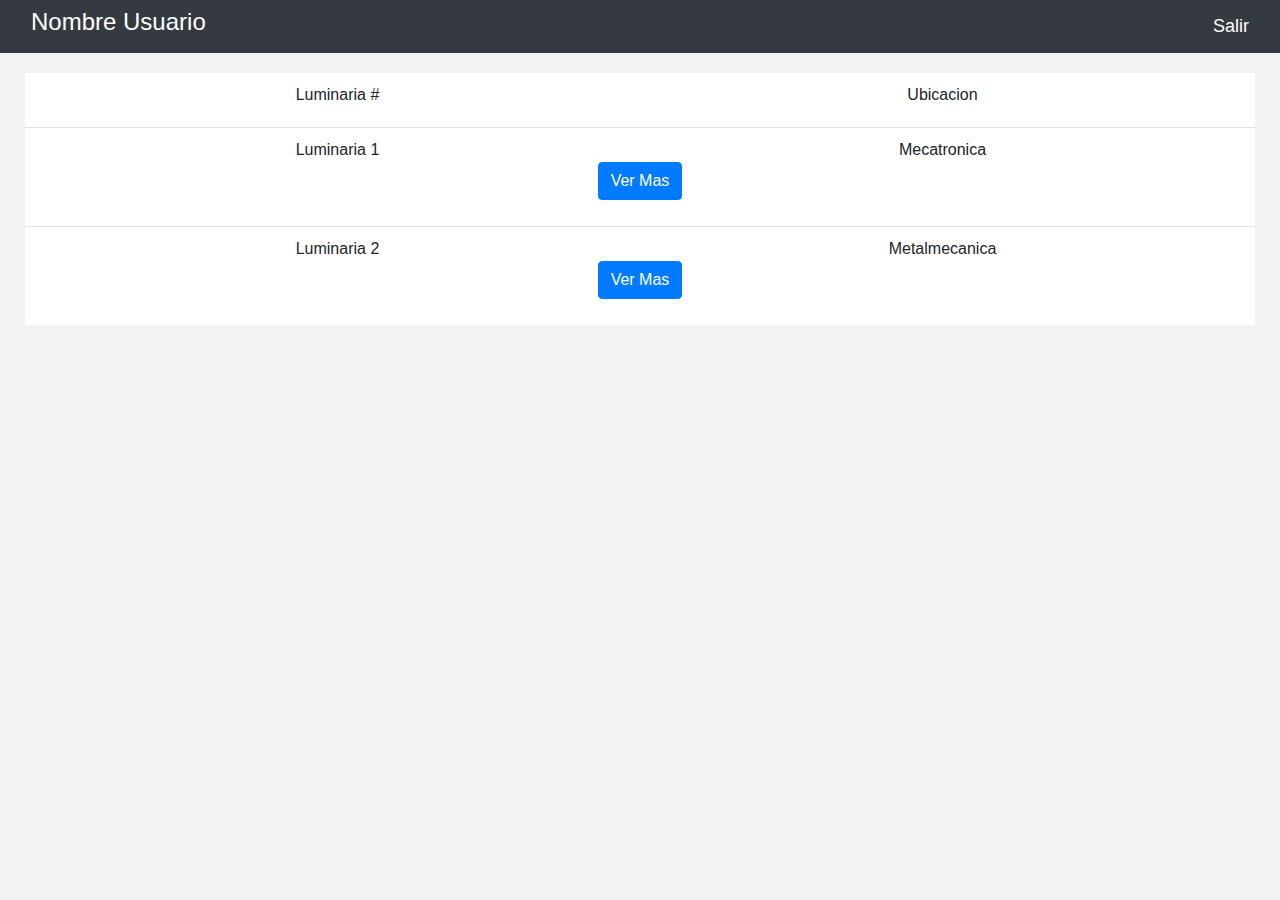
<file: index.html>
<!DOCTYPE html>
<html lang="es">

<head>
    <meta charset="UTF-8">
    <meta name="viewport" content="width=device-width, initial-scale=1.0, shrink-to-fit=no">
    <!-- Bootstrap -->
    <link rel="stylesheet" href="css/bootstrap/bootstrap.min.css">
    <!-- --------- -->
    <link rel="stylesheet" href="css/estilos.css">
    <script src="js/Chart.min.js"></script>
    <title>Proyecto</title>
</head>

<body>
    <div class="container-fluid">
        <nav class="row navbar navbar-dark bg-dark justify-content-between">
            <div class="col-12 col-sm-6">
                <h4>Nombre Usuario</h4>
            </div>
            <div class="col-12 d-sm-none">
                <a href="#">Salir</a>
            </div>
            <div class="col-12 col-sm-6 d-none d-sm-block">
                <a class="salir" href="#">Salir</a>
            </div>
        </nav>

        <section class="row">
            <div class="col">Luminaria #</div>
            <div class="col">Ubicacion</div>
        </section>

        <section class="row border-top">
            <div class="col-6">Luminaria 1</div>
            <div class="col-6">Mecatronica</div>
            <div class="col-12">
                <!-- Mostrar - Ocultar INFORMACION -->
                <p>
                    <button class="btn btn-primary" type="button" data-toggle="collapse" data-target="#datos"
                        aria-expanded="false" aria-controls="datos">
                        Ver Mas
                    </button>
                </p>
                <div class="collapse" id="datos">
                    <div class="card card-body">
                        <section class="row">
                            <div class="col">
                                <h3>Variables</h3>
                                <div class="row">
                                    <div class="col">
                                        <div class="table-responsive sm">
                                            <table class="table">
                                                <thead>
                                                    <th scope="col">Corriente</th>
                                                    <th scope="col">voltaje</th>
                                                    <th scope="col">Potencia</th>
                                                    <th scope="col">Consumo [Wh]</th>
                                                </thead>
                                                <tbody>
                                                    <tr>
                                                        <td> --- </td>
                                                        <td> --- </td>
                                                        <td> --- </td>
                                                        <td> --- </td>
                                                    </tr>
                                                </tbody>
                                            </table>
                                        </div>
                                    </div>
                                </div>
                            </div>
                        </section>

                        <section class="row">
                            <div class="col">
                                <h3>Consumo</h3>
                                <div class="row">
                                    <div class="col d-sm-none">
                                        <canvas id="MiGrafica" width="400" height="240"></canvas>
                                    </div>

                                    <div class="col d-none d-sm-block">
                                        <canvas id="MiGrafica2" width="150" height="50"></canvas>
                                    </div>

                                </div>
                            </div>
                        </section>
                    </div>
                </div>
            </div>
        </section>

        <section class="row border-top">
            <div class="col-6">Luminaria 2</div>
            <div class="col-6">Metalmecanica</div>
            <div class="col-12">
                <p>
                    <button class="btn btn-primary" type="button" data-toggle="collapse" data-target="#datos2"
                        aria-expanded="false" aria-controls="datos2">
                        Ver Mas
                    </button>
                </p>
                <div class="collapse" id="datos2">
                    <div class="card card-body">
                        <section class="row">
                            <div class="col">
                                <h3>Variables</h3>
                                <div class="row">
                                    <div class="col">
                                        <div class="table-responsive sm">
                                            <table class="table">
                                                <thead>
                                                    <th scope="col">Corriente</th>
                                                    <th scope="col">voltaje</th>
                                                    <th scope="col">Potencia</th>
                                                    <th scope="col">Consumo [Wh]</th>
                                                </thead>
                                                <tbody>
                                                    <tr>
                                                        <td> --- </td>
                                                        <td> --- </td>
                                                        <td> --- </td>
                                                        <td> --- </td>
                                                    </tr>
                                                </tbody>
                                            </table>
                                        </div>
                                    </div>
                                </div>
                            </div>
                        </section>

                        <section class="row">
                            <div class="col">
                                <h3>Consumo</h3>
                                <div class="row">
                                    <div class="col d-sm-none">
                                        <canvas id="MiGrafica3" width="200" height="120"></canvas>
                                    </div>

                                    <div class="col d-none d-sm-block">
                                        <canvas id="MiGrafica4" width="150" height="50"></canvas>
                                    </div>

                                </div>
                            </div>
                        </section>
                    </div>
                </div>
            </div>
        </section>

    </div>

    <!-- Bootstrap -->
    <script src="js/bootstrap/jquery-3.5.1.min.js"></script>
    <script src="js/bootstrap/bootstrap.min.js"></script>
    <!-- --------- -->
    <script>
        let grafica = document.getElementById("MiGrafica").getContext("2d");
        let grafica2 = document.getElementById("MiGrafica2").getContext("2d");
        let grafica3 = document.getElementById("MiGrafica3").getContext("2d");
        let grafica4 = document.getElementById("MiGrafica4").getContext("2d");

        var chart = new Chart(grafica, {
            type: 'line',
            data: {
                labels: ["", "11:06", "11:07", "11:08", "11:09", "11:10", "11:11", "11:12", "11:13"],
                datasets: [{
                    label: "Consumo",
                    backgorundColor: "rgb(0,0,0)",
                    data: [0, 0.2, 0.4, 0.6, 0.8, 1.0, 1.2, 1.4, 1.6]
                }]
            }
        });

        var chart = new Chart(grafica2, {
            type: 'line',
            data: {
                labels: ["", "11:06", "11:07", "11:08", "11:09", "11:10", "11:11", "11:12", "11:13"],
                datasets: [{
                    label: "Consumo",
                    backgorundColor: "rgb(0,0,0)",
                    data: [0, 0.2, 0.4, 0.6, 0.8, 1.0, 1.2, 1.4, 1.6]
                }]
            }
        });



        var chart = new Chart(grafica3, {
            type: 'line',
            data: {
                labels: ["", "11:06", "11:07", "11:08", "11:09", "11:10", "11:11", "11:12", "11:13"],
                datasets: [{
                    label: "Consumo",
                    backgorundColor: "rgb(0,0,0)",
                    data: [0, 0.2, 0.4, 0.6, 0.8, 1.0, 1.2, 1.4, 1.6]
                }]
            }
        });

        var chart = new Chart(grafica4, {
            type: 'line',
            data: {
                labels: ["", "11:06", "11:07", "11:08", "11:09", "11:10", "11:11", "11:12", "11:13"],
                datasets: [{
                    label: "Consumo",
                    backgorundColor: "rgb(0,0,0)",
                    data: [0, 0.2, 0.4, 0.6, 0.8, 1.0, 1.2, 1.4, 1.6]
                }]
            }
        });
    </script>
</body>

</html>
</file>
<file: css/estilos.css>
body{
    background: #f2f2f2;
}

/* HEADER */
nav{
    background: #000;
    padding: 10px;
    margin-bottom: 20px;
}

nav div{
    color: #fff;
}

nav a{
    color: #fff;
    font-size: 18px;
}
nav .salir{
    float: right;
}

nav a:hover{
    text-decoration: none;
    font-size: 20px;
}
/* ------------------------- */

/* SECTION - CONTENIDO */
section{
    background: #fff;
    padding: 10px;
}

.container-fluid section{
    margin-left: 10px;
    margin-right: 10px;
    text-align: center;
}

section .col{
    text-align: center;
    margin-bottom: 10px;   
}

/* ESTADOS */
.estado-on{
    color: rgb(8, 158, 3);
}

.estado-off{
    color: rgb(231, 23, 23);
}
/* ------------------------- */
</file>
